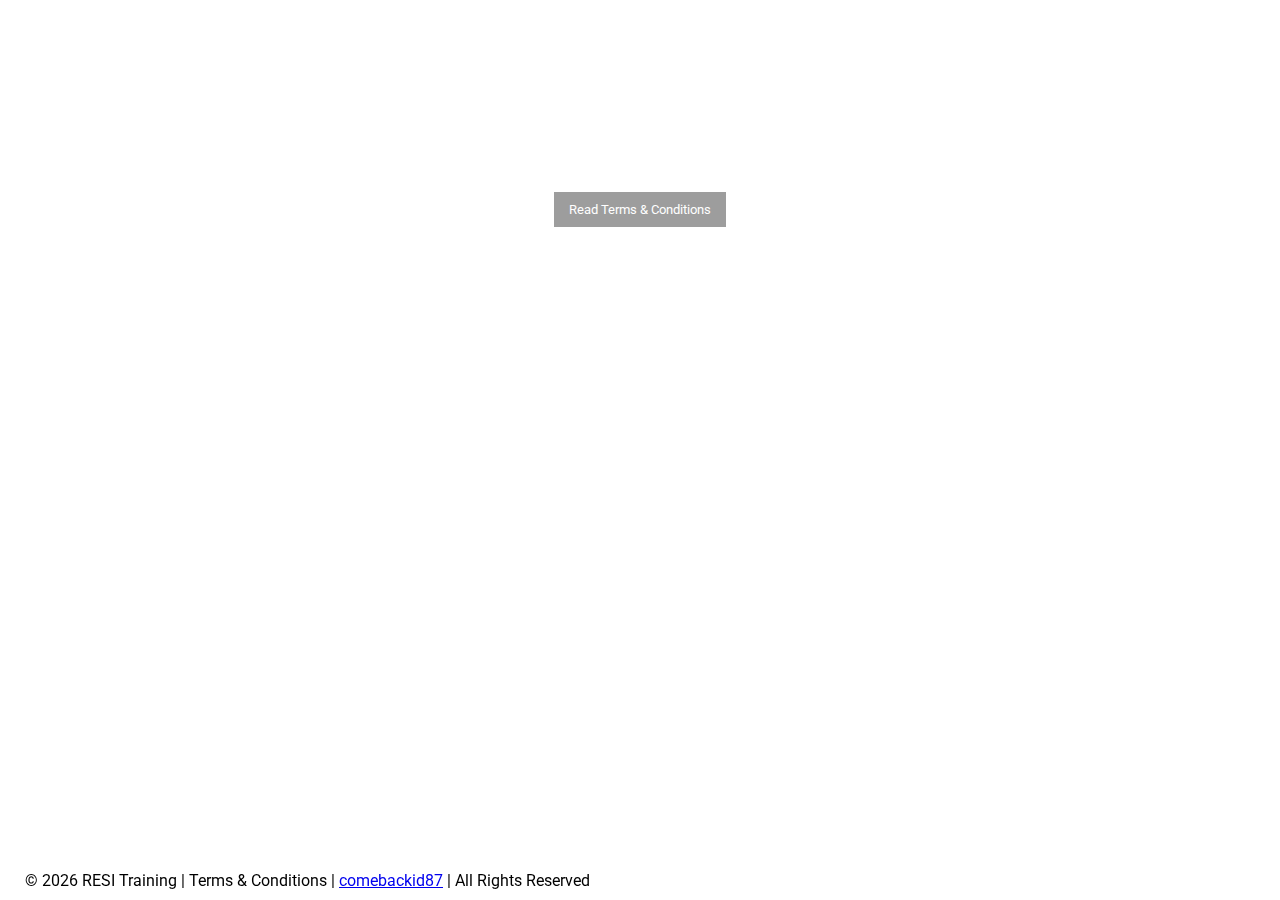
<file: terms/index.html>
<!DOCTYPE html>
<html lang="en">
  <head>
    <meta charset="UTF-8" />
    <meta name="viewport" content="width=device-width, initial-scale=1.0" />
    <!-- Fonts -->
    <link
      href="https://fonts.googleapis.com/css2?family=Roboto:ital,wght@0,100;0,300;0,400;0,500;0,700;0,900;1,100;1,300;1,400;1,500;1,700;1,900&display=swap"
      rel="stylesheet"
    />
    <link rel="stylesheet" href="style.css" />
    <title>RESI Training | Terms &amp; Conditions</title>
  </head>
  <body>
    <!-- to trigger the opening of the modal -->
    <button id="openModal">Read Terms &amp; Conditions</button>

    <!-- the modal box -->
    <div id="modalBox" class="modal">
      <!-- the content that will be contained in the modal box -->
      <div class="modalText">
        <span class="close">&times;</span>
        <p>
          Repellat nemo neque quidem quisquam non. Unde odit repellat ipsa quis
          at aspernatur eius iusto qui, quod, beatae incidunt officia, sint
          deserunt. Similique quibusdam dignissimos, fuga deserunt optio rem
          voluptas labore temporibus blanditiis reiciendis rerum, delectus harum
          qui quia laborum minus ducimus! Laudantium, a!
        </p>

        <p>
          Eos impedit culpa consectetur incidunt animi provident dolores,
          eveniet ab omnis molestias reiciendis dolorum iste labore numquam
          temporibus mollitia totam! Molestiae, autem. Aliquam quis voluptate
          doloribus sit asperiores eos praesentium neque modi magnam? Magni
          minima dolorum amet. Qui excepturi iure dolores nisi eligendi sunt.
        </p>

        <p>
          Molestiae tenetur commodi molestias at unde. Ex eaque adipisci commodi
          cum sunt. Vel, in esse facere quisquam fugiat id optio quam veniam!
          Quo dolores architecto laborum nam corporis hic, recusandae optio, ex
          dolore dicta, ipsum exercitationem amet quibusdam consequatur? Fugiat
          quos alias odit quo!
        </p>

        <p>
          <button class="terms success" type="submit">Accept</button>
          <button class="terms reject" type="submit">Decline</button>
        </p>
      </div>
    </div>

    <footer>
      &copy;
      <script>
        document.write(new Date().getFullYear());
      </script>
      RESI Training | Terms &amp; Conditions |
      <a href="https://github.com/comebackid87" target="blank">comebackid87</a>
      | All Rights Reserved
    </footer>

    <script src="script.js"></script>
  </body>
</html>
</file>
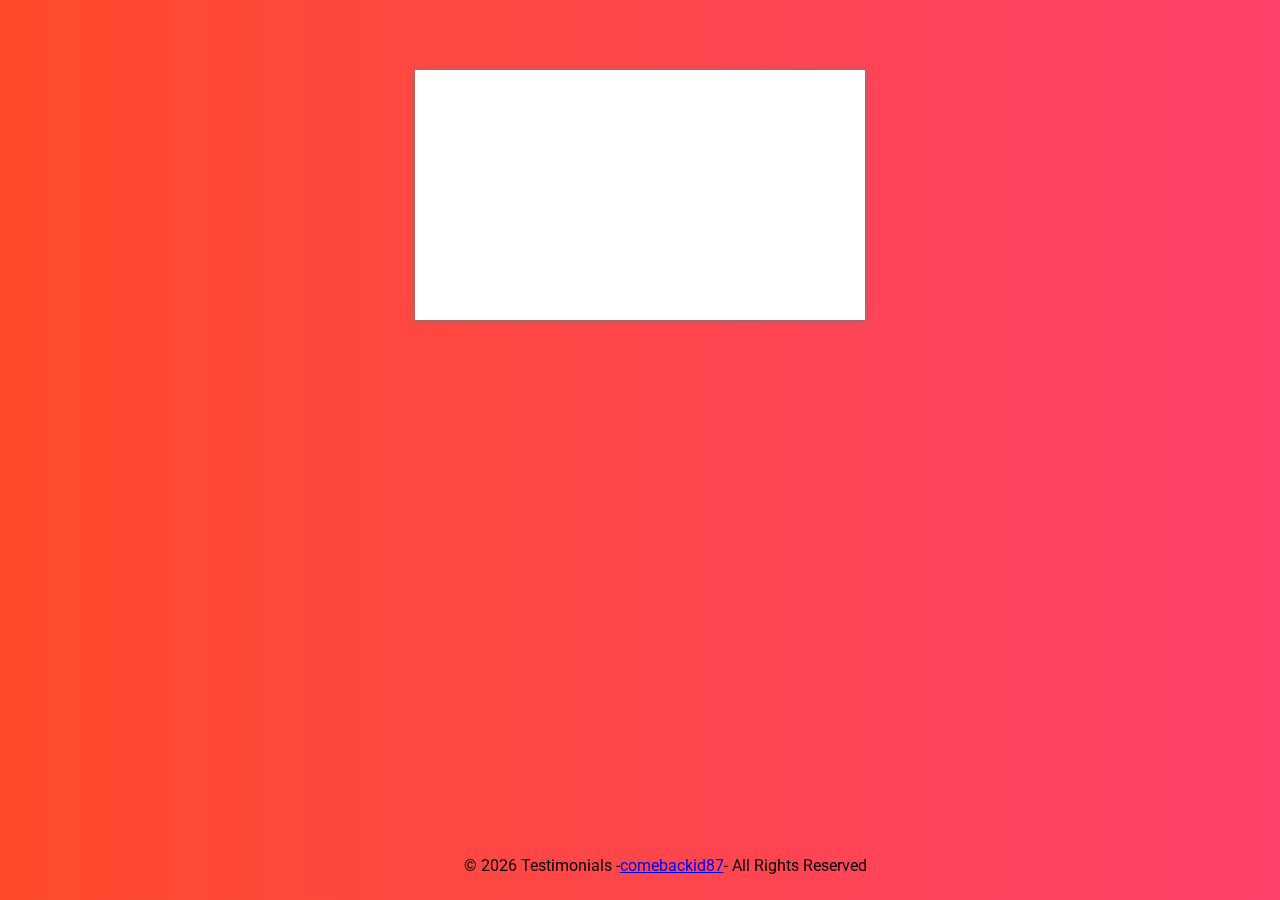
<file: testimonials/index.html>
<!DOCTYPE html>
<html lang="en">
<head>
    <meta charset="UTF-8">
    <meta name="viewport" content="width=device-width, initial-scale=1.0">
    <link rel="stylesheet" href="style.css">
    <title>Testimonials</title>
</head>
<body>
    <div class="testimonials">
        <div class="testimonial-reviews">
            <div class="review">
                <h3 class="testimonial-text">Lorem ipsum dolor, sit amet consectetur adipisicing elit. Doloribus nesciunt odit corporis cumque expedita! Reprehenderit autem quam earum expedita hic vero.</h3>
                <img src="./assets/images/team1.jpg" alt="team-member1" class="testimonial-image">
                <em class="testimonial-text">Person Name, Co-founder at Company</em>
            </div>

            <div class="review">
                <h3 class="testimonial-text">Lorem ipsum dolor, sit amet consectetur adipisicing elit. Doloribus nesciunt odit orporis cumque expedita! Reprehenderit autem quam earum expedita hic vero.</h3>
                <img src="./assets/images/team2.jpg" alt="team-member2" class="testimonial-image">
                <em class="testimonial-text">Person Name, Co-founder at Company</em>
            </div>

            <div class="review">
                <h3 class="testimonial-text">Lorem ipsum dolor, sit amet consectetur adipisicing elit. Doloribus nesciunt odit orporis cumque expedita! Reprehenderit autem quam earum expedita hic vero.</h3>
                <img src="./assets/images/team3.jpg" alt="team-member2" class="testimonial-image">
                <em class="testimonial-text">Person Name, Co-founder at Company</em>
            </div>

            <div class="review">
                <h3 class="testimonial-text">Lorem ipsum dolor, sit amet consectetur adipisicing elit. Doloribus nesciunt odit orporis cumque expedita! Reprehenderit autem quam earum expedita hic vero.</h3>
                <img src="./assets/images/team4.jpg" alt="team-member2" class="testimonial-image">
                <em class="testimonial-text">Person Name, Co-founder at Company</em>
            </div>
        </div>
    </div>

    <footer>
        &copy; <script>document.write(new Date().getFullYear())</script> Testimonials - <a href="https://www.github.com/comebackid87">comebackid87</a> - All Rights Reserved
    </footer>
    
</body>
</html>
</file>
<file: terms/style.css>
@import url('https://fonts.googleapis.com/css2?family=Roboto:wght@400;700&display=swap');

* {
  box-sizing: border-box;
  margin: 0;
  padding: 0;
}

body {
  font-family: 'Roboto', sans-serif;
}

p {
  line-height: 135%;
  margin: 3.5%;
}

/* view the terms of the site */
#openModal {
  background-color: rgba(0, 0, 0, 0.385);
  border: none;
  color: white;
  display: block;
  font-family: inherit;
  margin: 15% auto;
  padding: 10px 15px;
}

/* the modal buttons */
.terms {
  border: none;
  border-radius: 3px;
  cursor: pointer;
  color: white;
  float: right;
  font-family: inherit;
  margin-top: -15px;
  margin-right: 3px;
  padding: 5px;
}

.success {
  background-color: green;
}

.reject {
  background-color: red;
}

/* The background of the modal */
.modal {
  display: none; /* to allow the modal box to be hidden initially */
  position: fixed; /* the modal box will not change it's original position */
  z-index: 1; /* the modal box will stay on top of other elements */
  left: 0;
  top: 0;
  width: 100%; /* the modal box takes up the full width of the device */
  height: 100%; /* the modal box takes up the full height of the device */
  overflow: auto; /* the user can scroll through the modal box */
  background-color: rgb(0, 0, 0); /* Fallback color */
  background-color: rgba(0, 0, 0, 0.4); /* Black with some opacity */
}

/* Modal Text Container */
.modalText {
  background-color: #fefefe;
  margin: 15% auto; /* 15% from the top and centered */
  padding: 20px;
  border: 1px solid #888;
  width: 80%; /* depending on screen size */
}

/* The Close Button */
.close {
  color: #777;
  float: right;
  font-size: 28px;
  font-weight: bold;
}

.close:hover,
.close:focus {
  color: black;
  text-decoration: none;
  cursor: pointer;
}

footer {
  position: fixed;
  bottom: 10px;
  left: 25px;
}
</file>
<file: testimonials/style.css>
@import url('https://fonts.googleapis.com/css2?family=Roboto:wght@400;700&display=swap');

body {
    background: #FF416C;  
    background: -webkit-linear-gradient(to right, #FF4B2B, #FF416C);  
    background: linear-gradient(to right, #FF4B2B, #FF416C); 
    font-family: 'Roboto', sans-serif;
}

.testimonials {
    background: #fff;
    width: 450px; 
    height: 250px;
    margin: 70px auto;
    white-space: nowrap;
    overflow: hidden;
    box-sizing: border-box;
    box-shadow: 0 1px 6px #777;
}

.testimonial-reviews {
    display: table-row;
    white-space: nowrap;
    padding-left: 100%; 
    animation: slider 80s linear infinite; 
}

.review {
    width: 450px; 
    padding-left: 450px; 
    display: table-cell;
}

.review img {
    border-radius: 50%;
}

.review em {
    vertical-align: middle;
}

@keyframes slider {
    0%   { transform: translate(0, 0); }
    100% { transform: translate(-100%, 0); }
}

footer {
    position: fixed;
    bottom: 25px;
    left: 25px;
    width: 100%;
    display: flex;
    justify-content: center;
}
</file>
